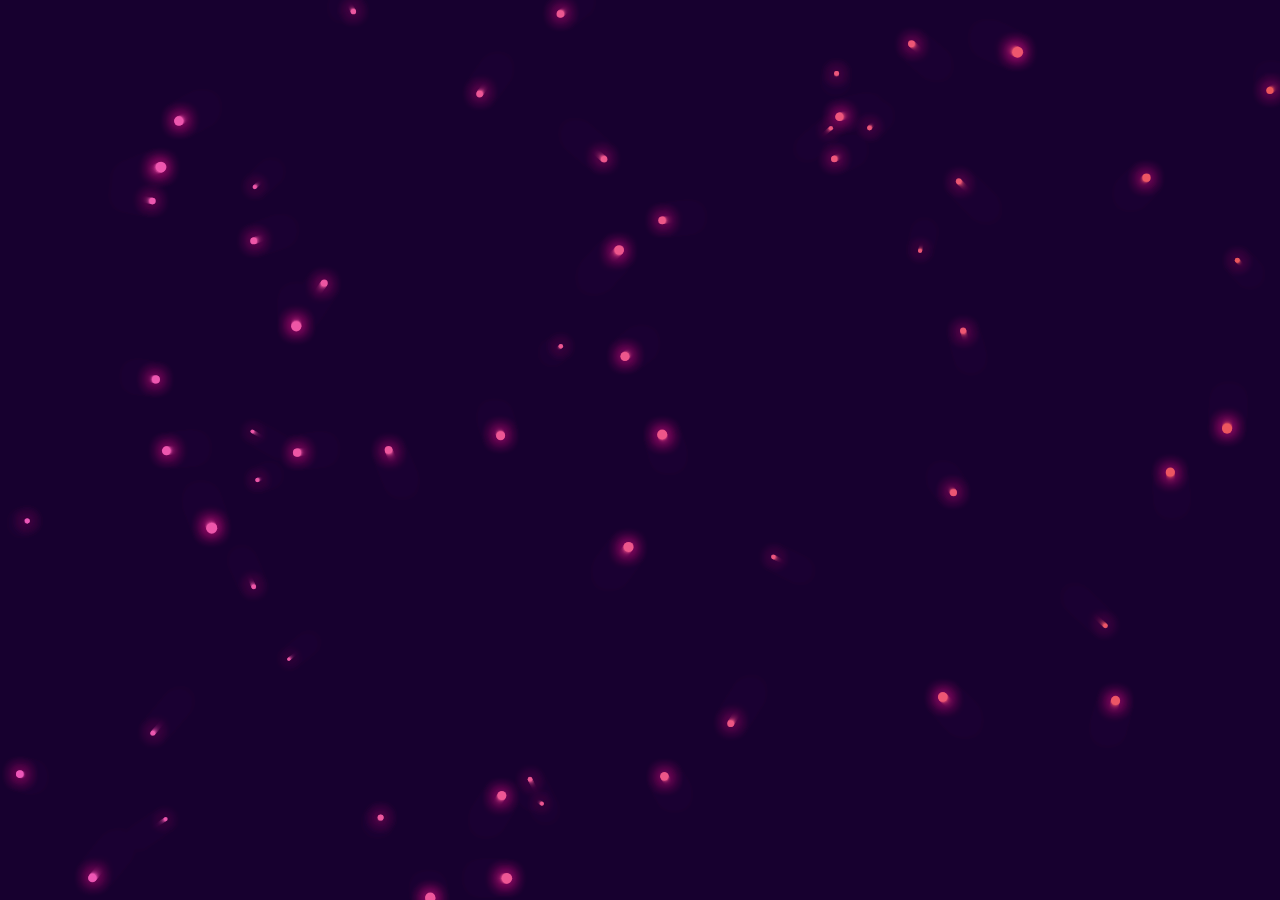
<file: Folder Baru/index.html>
</html>
<!DOCTYPE html>
<html lang="id">
<head>
    <meta charset="UTF-8">
    <meta name="viewport" content="width=device-width, initial-scale=1.0, user-scalable=no">
    <title>Happy Birthday Erna ❤️</title>
    <style>
        /* INLINE CSS - NO EXTERNAL FILE */
        * { margin: 0; padding: 0; box-sizing: border-box; }
        body { 
            font-family: system-ui, -apple-system, sans-serif;
            overflow: hidden;
            background: linear-gradient(135deg, #1a0033 0%, #2d1b69 30%, #4d0080 60%, #8a2be2 100%);
            color: white;
            min-height: 100vh;
        }
        
        /* CANVAS */
        #canvas { 
            position: fixed; 
            top: 0; left: 0; 
            width: 100vw; 
            height: 100vh; 
            z-index: 1; 
        }
        
        /* LOADER */
        .loader {
            position: fixed;
            top: 0; left: 0;
            width: 100vw; height: 100vh;
            background: rgba(26,0,51,0.98);
            display: flex;
            flex-direction: column;
            justify-content: center;
            align-items: center;
            z-index: 999;
            transition: opacity 0.4s ease;
        }
        .love-loader { font-size: clamp(2.5rem, 12vw, 5rem); margin-bottom: 2rem; text-shadow: 0 0 30px #ff1493; }
        .love-spin { animation: spin 1s linear infinite; }
        .love-fall { animation: fall 1s ease-in-out infinite 0.2s; }
        .love-bounce { animation: bounce 0.8s ease-in-out infinite 0.4s; }
        .loader-text { 
            font-size: clamp(1rem, 4vw, 1.4rem); 
            color: #ff69b4; 
            margin-bottom: 3rem; 
            animation: pulse 1.5s infinite; 
            text-shadow: 0 0 15px #ff1493;
        }
        .progress-bar {
            width: clamp(200px, 50vw, 300px);
            height: 8px;
            background: rgba(255,20,147,0.2);
            border-radius: 10px;
            overflow: hidden;
            box-shadow: 0 0 25px rgba(255,20,147,0.4);
        }
        .progress-fill {
            height: 100%;
            background: linear-gradient(90deg, #ff1493, #ff69b4, #ff1493);
            width: 0%;
            border-radius: 10px;
            transition: width 0.1s ease;
            box-shadow: 0 0 20px #ff1493;
        }
        
        @keyframes spin { to { transform: rotate(360deg); } }
        @keyframes fall { 0%,100% { transform: translateY(0); } 50% { transform: translateY(25px); } }
        @keyframes bounce { 0%,100% { transform: scale(1); } 50% { transform: scale(1.4); } }
        @keyframes pulse { 0%,100% { opacity: 1; transform: scale(1); } 50% { opacity: 0.8; transform: scale(1.1); } }
        
        /* MAIN CONTENT - MOBILE CENTER */
        .main-content {
            position: fixed;
            top: 0; left: 0;
            width: 100vw; height: 100vh;
            display: flex;
            flex-direction: column;
            justify-content: center;
            align-items: center;
            padding: clamp(1rem, 5vw, 3rem);
            z-index: 10;
            opacity: 0;
            background: rgba(0,0,0,0.1);
            backdrop-filter: blur(20px);
        }
        
        .content {
            text-align: center;
            max-width: 90vw;
            display: flex;
            flex-direction: column;
            align-items: center;
            gap: clamp(1rem, 4vw, 2.5rem);
        }
        
        .title-anim {
            font-size: clamp(2.5rem, 12vw, 6rem);
            font-weight: 800;
            background: linear-gradient(45deg, #ff1493 0%, #ff69b4 50%, #ffb6c1 100%);
            background-clip: text;
            -webkit-background-clip: text;
            -webkit-text-fill-color: transparent;
            text-shadow: 0 0 40px rgba(255,20,147,0.8);
            animation: titleGlow 2s ease-out forwards, gradientShift 3s ease infinite 1s;
            margin: 0;
        }
        
        .emoji-heart {
            font-size: clamp(4rem, 18vw, 8rem);
            text-shadow: 0 0 60px #ff1493, 0 0 100px #ff69b4;
            animation: heartBeat 2s ease-in-out infinite 0.5s;
            line-height: 1;
        }
        
        .text-anim {
            font-size: clamp(1.1rem, 4vw, 1.6rem);
            color: #ffe4e1;
            line-height: 1.6;
            max-width: 80%;
            text-shadow: 0 0 20px rgba(255,20,147,0.6);
            animation: fadeIn 1.5s ease-out forwards 1s;
            margin: 0;
        }
        
        .btn {
            display: inline-flex;
            align-items: center;
            gap: 0.75rem;
            padding: clamp(1rem, 4vw, 1.4rem) clamp(2rem, 8vw, 3rem);
            background: linear-gradient(145deg, #ff1493, #ff69b4);
            color: white !important;
            text-decoration: none;
            border-radius: 50px;
            font-size: clamp(1rem, 4vw, 1.3rem);
            font-weight: 700;
            box-shadow: 0 15px 35px rgba(255,20,147,0.5);
            transition: all 0.3s cubic-bezier(0.68,-0.55,0.265,1.55);
            text-shadow: 0 2px 4px rgba(0,0,0,0.3);
            animation: btnSlide 1.5s ease-out forwards 1.5s;
            position: relative;
            z-index: 20;
            border: 2px solid rgba(255,255,255,0.3);
        }
        
        .btn:hover {
            transform: translateY(-8px) scale(1.05) !important;
            box-shadow: 0 25px 50px rgba(255,20,147,0.7) !important;
        }
        
        /* ANIMATIONS */
        @keyframes titleGlow { from { opacity: 0; transform: translateY(50px) scale(0.8); } to { opacity: 1; transform: translateY(0) scale(1); } }
        @keyframes heartBeat { 0%,100% { transform: scale(1) rotate(-3deg); } 50% { transform: scale(1.25) rotate(3deg); } }
        @keyframes fadeIn { from { opacity: 0; transform: translateY(30px); } to { opacity: 1; transform: translateY(0); } }
        @keyframes btnSlide { from { opacity: 0; transform: translateY(40px) scale(0.9); } to { opacity: 1; transform: translateY(0) scale(1); } }
        @keyframes gradientShift { 0%,100% { background-position: 0% 50%; } 50% { background-position: 100% 50%; } }
        
        /* MOBILE FIX */
        @media (max-width: 480px) {
            .content { gap: 1.5rem; padding: 1rem; }
            .main-content { padding: 1rem; }
        }
    </style>
</head>
<body>
    <!-- LOADER -->
    <div class="loader" id="loader">
        <div class="love-loader">
            <span class="love-spin">💖</span>
            <span class="love-fall">💕</span>
            <span class="love-bounce">💗</span>
        </div>
        <p class="loader-text">Loading cinta magic...</p>
        <div class="progress-bar">
            <div class="progress-fill" id="progress"></div>
        </div>
    </div>
    
    <!-- CANVAS -->
    <canvas id="canvas"></canvas>
    
    <!-- CONTENT -->
    <main class="main-content" id="content">
        <div class="content">
            <h1 class="title-anim">Happy Birthday</h1>
            <div class="emoji-heart">❤️</div>
            <p class="text-anim">Semoga panjang umur, sehat selalu,<br>dan semua impianmu tercapai ✨</p>
            <a href="erna.html" class="btn">👉bukaa ini!!👈</a>
        </div>
    </main>

    <script>
        // INLINE JS - BULLETPROOF
        (function() {
            const loader = document.getElementById('loader');
            const progress = document.getElementById('progress');
            const content = document.getElementById('content');
            const canvas = document.getElementById('canvas');
            
            let ctx, particles = [], raf;
            
            // Canvas immediate
            canvas.width = window.innerWidth;
            canvas.height = window.innerHeight;
            ctx = canvas.getContext('2d');
            
            // 60 particles
            for (let i = 0; i < 60; i++) {
                particles[i] = {
                    x: Math.random() * canvas.width,
                    y: Math.random() * canvas.height,
                    vx: (Math.random() - 0.5) * 1.5,
                    vy: (Math.random() - 0.5) * 1.5,
                    r: Math.random() * 4 + 1.5
                };
            }
            
            // Animation loop
            function loop() {
                ctx.fillStyle = 'rgba(26,0,51,0.25)';
                ctx.fillRect(0, 0, canvas.width, canvas.height);
                
                ctx.shadowBlur = 15;
                ctx.shadowColor = '#ff1493';
                
                particles.forEach(p => {
                    p.x += p.vx;
                    p.y += p.vy;
                    if (p.x < 0 || p.x > canvas.width) p.vx *= -1;
                    if (p.y < 0 || p.y > canvas.height) p.vy *= -1;
                    
                    const hue = 320 + (p.x / canvas.width) * 40;
                    ctx.fillStyle = `hsla(${hue}, 85%, 65%, 0.9)`;
                    ctx.beginPath();
                    ctx.arc(p.x, p.y, p.r, 0, Math.PI * 2);
                    ctx.fill();
                });
                
                ctx.shadowBlur = 0;
                raf = requestAnimationFrame(loop);
            }
            loop();
            
            // Loading
            let prog = 0;
            function loading() {
                prog += 6;
                progress.style.width = prog + '%';
                if (prog < 100) requestAnimationFrame(loading);
                else setTimeout(hide, 300);
            }
            
            function hide() {
                loader.style.opacity = '0';
                setTimeout(() => {
                    loader.style.display = 'none';
                    content.style.opacity = '1';
                }, 400);
            }
            
            // Start
            loading();
            
            // Safety
            setTimeout(hide, 2000);
            
            // Resize
            window.addEventListener('resize', () => {
                canvas.width = window.innerWidth;
                canvas.height = window.innerHeight;
            });
        })();
    </script>
</body>
</html>
</file>
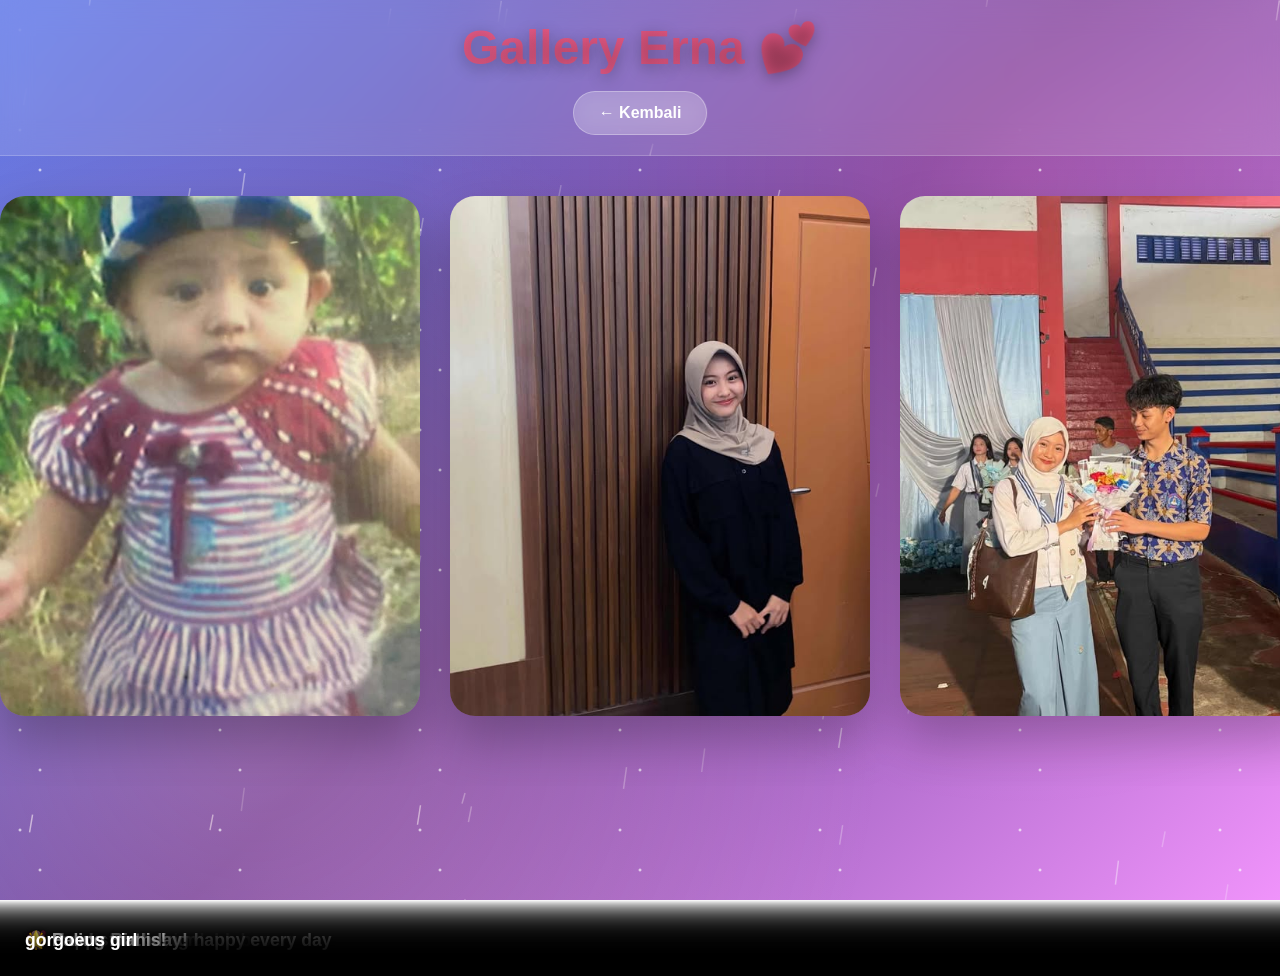
<file: Folder Baru/erna.html>
<!DOCTYPE html>
<html lang="id">
<head>
    <meta charset="UTF-8">
    <meta name="viewport" content="width=device-width, initial-scale=1.0">
    <title>Gallery Erna ❤️</title>
    <style>
        /* RESET */
        * {
            margin: 0;
            padding: 0;
            box-sizing: border-box;
        }

        html {
            scroll-behavior: smooth;
        }

        body {
            font-family: -apple-system, BlinkMacSystemFont, 'Segoe UI', Roboto, sans-serif;
            background: linear-gradient(135deg, #667eea 0%, #764ba2 50%, #f093fb 100%);
            background-attachment: fixed;
            min-height: 100vh;
            position: relative;
        }

        /* BACKGROUND ANIMATIONS */
        body::before {
            content: '';
            position: fixed;
            top: 0;
            left: 0;
            width: 100vw;
            height: 100vh;
            background-image: 
                radial-gradient(circle at 20% 80%, rgba(255,182,193,0.25) 0%, transparent 50%),
                radial-gradient(circle at 80% 20%, rgba(255,105,180,0.25) 0%, transparent 50%);
            animation: floatBg 20s ease-in-out infinite;
            z-index: -2;
            pointer-events: none;
        }

        body::after {
            content: '';
            position: fixed;
            top: 0;
            left: 0;
            width: 100vw;
            height: 100vh;
            background-image: 
                radial-gradient(2px 2px at 20px 30px, #fff, transparent),
                radial-gradient(2px 2px at 40px 70px, #fff, transparent);
            background-repeat: repeat;
            background-size: 200px 100px;
            animation: sparkle 3s linear infinite;
            z-index: -1;
            pointer-events: none;
        }

        @keyframes floatBg { 0%, 100% { transform: translateY(0); } 50% { transform: translateY(-20px); } }
        @keyframes sparkle { 0% { transform: translateY(0); opacity: 1; } 100% { transform: translateY(-100px); opacity: 0; } }

        /* HEADER */
        .header {
            background: rgba(255,255,255,0.12);
            backdrop-filter: blur(15px);
            border-bottom: 1px solid rgba(255,255,255,0.2);
            padding: 20px;
            text-align: center;
            position: sticky;
            top: 0;
            z-index: 100;
        }

        .header h1 {
            background: linear-gradient(45deg, #ff6b9d, #c44569, #ff9ff3);
            background-size: 200% 200%;
            -webkit-background-clip: text;
            -webkit-text-fill-color: transparent;
            background-clip: text;
            font-size: clamp(1.8rem, 6vw, 3rem);
            margin-bottom: 15px;
            animation: gradientShift 3s ease infinite;
            text-shadow: 0 4px 15px rgba(0,0,0,0.3);
        }

        @keyframes gradientShift {
            0%, 100% { background-position: 0% 50%; }
            50% { background-position: 100% 50%; }
        }

        .back-btn {
            display: inline-block;
            padding: 12px 25px;
            background: rgba(255,255,255,0.2);
            color: white;
            text-decoration: none;
            border-radius: 30px;
            backdrop-filter: blur(10px);
            font-weight: 600;
            transition: all 0.3s ease;
            border: 1px solid rgba(255,255,255,0.3);
        }

        .back-btn:hover {
            background: rgba(255,255,255,0.3);
            transform: translateY(-3px);
            box-shadow: 0 10px 25px rgba(0,0,0,0.2);
        }

        /* DESKTOP: HORIZONTAL SLIDE */
        @media (min-width: 769px) {
            body {
                overflow-x: auto;
                overflow-y: hidden;
            }
            
            .gallery-container {
                max-width: 100%;
                padding: 40px 20px;
                overflow-x: auto;
                overflow-y: hidden;
                scroll-snap-type: x proximity;
                -webkit-overflow-scrolling: touch;
                scrollbar-width: none;
                -ms-overflow-style: none;
            }

            .gallery-container::-webkit-scrollbar { display: none; }

            .gallery-grid {
                display: flex;
                gap: 30px;
                width: max-content;
                padding-bottom: 30px;
            }

            .gallery-item {
                flex: 0 0 420px;
                height: 520px;
                border-radius: 25px;
                overflow: hidden;
                box-shadow: 0 25px 50px rgba(0,0,0,0.25);
                transition: all 0.5s cubic-bezier(0.25, 0.46, 0.45, 0.94);
                scroll-snap-align: start;
                cursor: grab;
            }

            .gallery-item:hover {
                transform: translateY(-20px) scale(1.03);
                box-shadow: 0 50px 100px rgba(0,0,0,0.4);
                z-index: 10;
            }
        }

        /* MOBILE: VERTICAL GRID */
        @media (max-width: 768px) {
            body {
                overflow-x: hidden;
                overflow-y: auto;
            }
            
            .gallery-container {
                max-width: 100%;
                padding: 20px 15px;
                overflow: visible;
            }

            .gallery-grid {
                display: grid;
                grid-template-columns: repeat(auto-fit, minmax(280px, 1fr));
                gap: 20px;
                max-width: 100%;
                margin: 0 auto;
            }

            .gallery-item {
                width: 100%;
                height: 350px;
                border-radius: 20px;
                overflow: hidden;
                box-shadow: 0 20px 40px rgba(0,0,0,0.25);
                transition: all 0.4s ease;
            }

            .gallery-item:hover {
                transform: translateY(-10px) scale(1.02);
                box-shadow: 0 30px 60px rgba(0,0,0,0.35);
            }

            /* Single column di mobile kecil */
            @media (max-width: 480px) {
                .gallery-grid {
                    grid-template-columns: 1fr;
                    gap: 25px;
                }
                
                .gallery-item {
                    height: 320px;
                }
            }
        }

        /* COMMON STYLES */
        .gallery-item img {
            width: 100%;
            height: 100%;
            object-fit: cover;
            display: block;
            transition: transform 0.4s ease;
        }

        .overlay {
            position: absolute;
            bottom: 0;
            left: 0;
            right: 0;
            background: linear-gradient(transparent, rgba(0,0,0,0.9));
            color: white;
            padding: 30px 25px 25px;
            transform: translateY(100%);
            transition: all 0.4s ease;
            font-size: 1.1rem;
            font-weight: 600;
            text-shadow: 0 2px 10px rgba(0,0,0,0.5);
        }

        .gallery-item:hover .overlay {
            transform: translateY(0);
        }

        /* CANVAS */
        #canvas {
            position: fixed;
            top: 0;
            left: 0;
            width: 100vw;
            height: 100vh;
            z-index: -3;
            pointer-events: none;
        }
    </style>
</head>
<body>
    <!-- CANVAS -->
    <canvas id="canvas"></canvas>
    
    <!-- HEADER -->
    <header class="header">
        <h1>Gallery Erna 💕</h1>
        <a href="index.html" class="back-btn">← Kembali</a>
    </header>
    
    <!-- GALLERY -->
    <main class="gallery-container">
        <div class="gallery-grid">
            <div class="gallery-item">
                <img src="erna.jpg" alt="Erna 1" loading="lazy">
                <div class="overlay">💖 budak kecik ini udahh besarr</div>
            </div>
            <div class="gallery-item">
                <img src="foto.jpg" alt="Erna 2" loading="lazy">
                <div class="overlay">✨ Selalu tersenyum</div>
            </div>
            <div class="gallery-item">
                <img src="2.jpg" alt="Erna 3" loading="lazy">
                <div class="overlay">💕 thanks for being happy every day</div>
            </div>
            <div class="gallery-item">
                <img src="3.jpg" alt="Erna 4" loading="lazy">
                <div class="overlay">🌸 Happy Birthday!</div>
            </div>
            <div class="gallery-item">
                <img src="4.jpg" alt="Erna 5" loading="lazy">
                <div class="overlay">🌟 Paling manis!</div>
            </div>
            <div class="gallery-item">
                <img src="5.jpg" alt="Erna 6" loading="lazy">
                <div class="overlay">gorgoeus girl</div>
            </div>
        </div>
    </main>

    <script>
        // RESPONSIVE CANVAS
        const canvas = document.getElementById('canvas');
        const ctx = canvas.getContext('2d');
        
        function resizeCanvas() {
            canvas.width = window.innerWidth;
            canvas.height = window.innerHeight;
        }
        resizeCanvas();
        window.addEventListener('resize', resizeCanvas);

        // RAIN EFFECT
        const raindrops = [];
        for(let i = 0; i < 80; i++) {
            raindrops.push({
                x: Math.random() * canvas.width,
                y: Math.random() * canvas.height,
                length: Math.random() * 15 + 10,
                speed: Math.random() * 4 + 1,
                opacity: Math.random() * 0.4 + 0.2
            });
        }

        function animateRain() {
            ctx.clearRect(0, 0, canvas.width, canvas.height);
            raindrops.forEach(drop => {
                ctx.strokeStyle = `rgba(255,255,255,${drop.opacity})`;
                ctx.lineWidth = 1.5;
                ctx.beginPath();
                ctx.moveTo(drop.x, drop.y);
                ctx.lineTo(drop.x - 3, drop.y + drop.length);
                ctx.stroke();
                drop.y += drop.speed;
                if(drop.y > canvas.height) drop.y = -20;
            });
            requestAnimationFrame(animateRain);
        }
        animateRain();
    </script>
</body>
</html
</file>
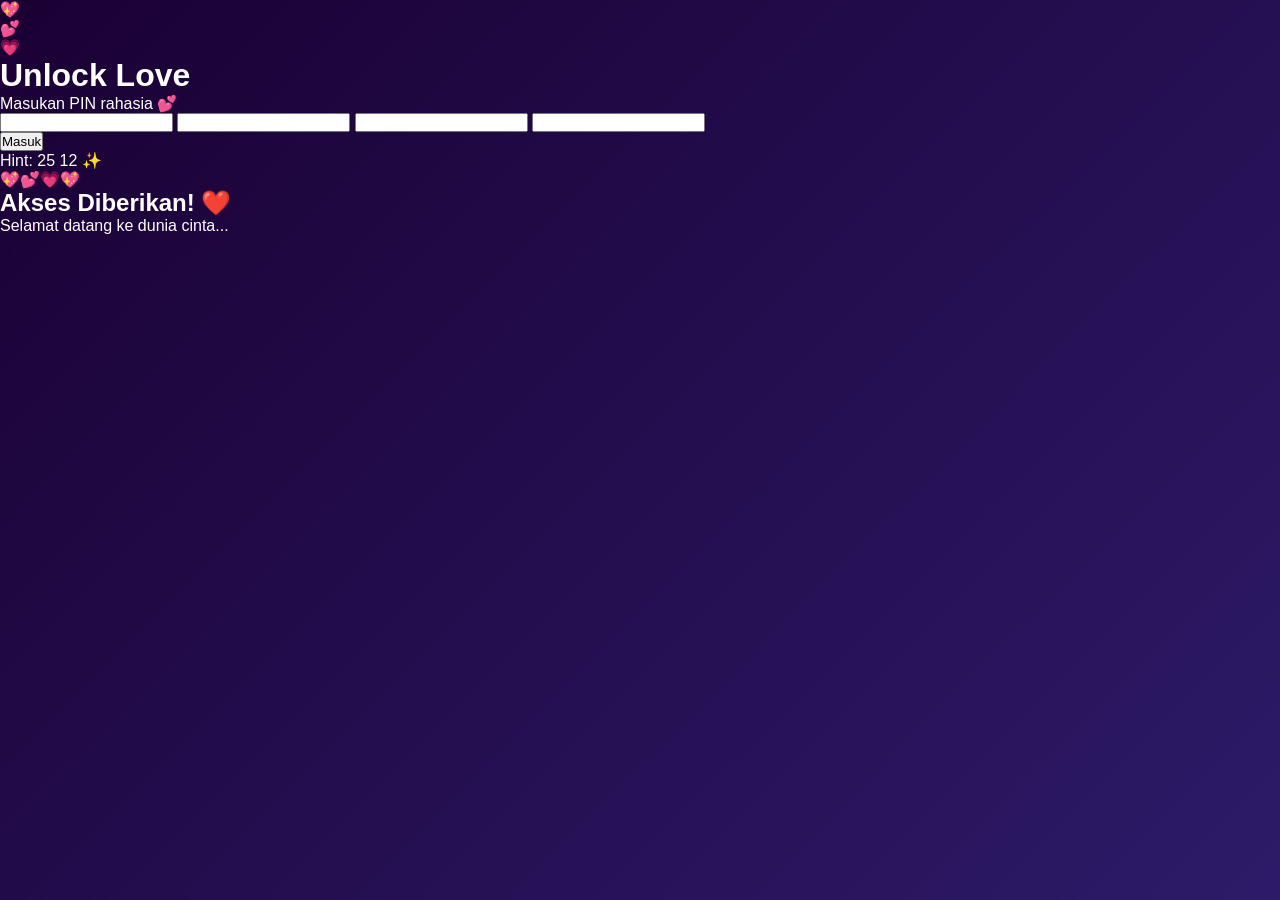
<file: Folder Baru/login.html>
<!DOCTYPE html>
<html lang="id">
<head>
    <meta charset="UTF-8">
    <meta name="viewport" content="width=device-width, initial-scale=1.0">
    <title>Login Love ❤️</title>
    <link rel="stylesheet" href="style.css">
</head>
<body class="login-page">
    <canvas id="canvas"></canvas>
    
    <div class="stars"></div>
    
    <main class="login-container">
        <div class="love-spinner">
            <div class="love-heart">💖</div>
            <div class="love-heart">💕</div>
            <div class="love-heart">💗</div>
        </div>
        
        <form class="login-form" id="loginForm">
            <div class="title-group">
                <h1>Unlock Love</h1>
                <p>Masukan PIN rahasia 💕</p>
            </div>
            
            <div class="pin-inputs">
                <input type="text" maxlength="1" class="pin-box" data-index="0">
                <input type="text" maxlength="1" class="pin-box" data-index="1">
                <input type="text" maxlength="1" class="pin-box" data-index="2">
                <input type="text" maxlength="1" class="pin-box" data-index="3">
            </div>
            
            <button type="submit" class="login-btn">
                <span>Masuk</span>
                <div class="btn-ripple"></div>
            </button>
            
            <div class="hint">
                <span>Hint: 25 12 ✨</span>
            </div>
        </form>
        
        <div class="success-modal" id="successModal">
            <div class="success-content">
                <div class="success-hearts">💖💕💗💖</div>
                <h2>Akses Diberikan! ❤️</h2>
                <p>Selamat datang ke dunia cinta...</p>
            </div>
        </div>
    </main>

    <script src="script.js"></script>
</body>
</html>
</file>
<file: Folder Baru/style.css>
* {
    margin: 0;
    padding: 0;
    box-sizing: border-box;
}

body {
    font-family: 'Arial', sans-serif;
    overflow: hidden;
    /* DARK PINK GRADIENT */
    background: linear-gradient(135deg, #1a0033 0%, #330066 25%, #4d0080 50%, #6600b3 75%, #9933ff 100%);
    min-height: 100vh;
    color: white;
    body {
    font-family: 'Arial', sans-serif;
    overflow: hidden;
    background: 
        /* MAIN GRADIENT */
        linear-gradient(135deg, #1a0033 0%, #330066 25%, #4d0080 50%, #6600b3 75%, #9933ff 100%),
        /* FLOATING GLOW ORBS */
        radial-gradient(circle at 20% 30%, rgba(255, 20, 147, 0.3) 0%, transparent 50%),
        radial-gradient(circle at 80% 70%, rgba(255, 105, 180, 0.25) 0%, transparent 50%),
        radial-gradient(circle at 40% 80%, rgba(255, 182, 193, 0.2) 0%, transparent 50%),
        radial-gradient(circle at 70% 20%, rgba(255, 20, 147, 0.15) 0%, transparent 50%),
        /* STARS */
        radial-gradient(2px 2px at 20px 30px, #ff69b4, transparent),
        radial-gradient(2px 2px at 90px 80px, #ffb6c1, transparent),
        radial-gradient(1px 1px at 150px 20px, #ff1493, transparent),
        radial-gradient(2px 2px at 220px 100px, #ff69b4, transparent),
        /* SUBTLE PATTERN */
        radial-gradient(circle at 50% 50%, rgba(255, 255, 255, 0.05) 0%, transparent 70%);
    background-blend-mode: screen, overlay, screen;
    background-size: 400% 400%, auto, auto, auto, auto, auto, auto, auto, auto, 200% 200%;
    animation: bgShift 20s ease infinite;
    min-height: 100vh;
    color: white;
}

@keyframes bgShift {
    0%, 100% { 
        background-position: 0% 50%, 20% 30%, 80% 70%, 40% 80%, 70% 20%, 0% 0%, 100% 100%; 
    }
    33% { 
        background-position: 100% 50%, 10% 20%, 90% 80%, 30% 90%, 80% 10%, 50% 50%, 0% 100%; 
    }
    66% { 
        background-position: 50% 0%, 90% 40%, 20% 60%, 70% 30%, 40% 70%, 100% 0%, 50% 50%; 
    }
}
}

/* 🔥 CANVAS HUJAN LOVE - Z-INDEX TERATAS */
#canvas {
    position: fixed;
    top: 0;
    left: 0;
    width: 100%;
    height: 100%;
    z-index: 5; /* TERATAS main-content (z-index 10? NOPE!) */
    pointer-events: none;
    mix-blend-mode: screen;
    filter: drop-shadow(0 0 15px rgba(255, 20, 147, 0.4));
}

/* LOADER */
.loader {
    position: fixed;
    top: 0;
    left: 0;
    width: 100%;
    height: 100%;
    background: rgba(26, 0, 51, 0.98);
    display: flex;
    flex-direction: column;
    justify-content: center;
    align-items: center;
    z-index: 1000;
    transition: all 0.3s ease;
}

.loader.hidden {
    opacity: 0;
    transform: scale(0.95);
    pointer-events: none;
}

.love-loader {
    font-size: 3.5rem;
    margin-bottom: 1.5rem;
    text-shadow: 0 0 20px #ff1493;
}

.love-spin {
    display: inline-block;
    animation: spin 1s linear infinite;
}

.love-fall {
    display: inline-block;
    animation: fall 1s ease-in-out infinite;
    animation-delay: 0.2s;
}

.love-bounce {
    display: inline-block;
    animation: bounce 0.8s ease-in-out infinite;
    animation-delay: 0.4s;
}

@keyframes spin { 100% { transform: rotate(360deg); } }
@keyframes fall { 0%, 100% { transform: translateY(0); } 50% { transform: translateY(20px); } }
@keyframes bounce { 0%, 100% { transform: scale(1); } 50% { transform: scale(1.3); } }

.loader-text {
    font-size: 1.3rem;
    color: #ff69b4;
    margin-bottom: 2.5rem;
    text-shadow: 0 0 10px #ff1493;
    animation: pulse 1.5s ease-in-out infinite;
}

@keyframes pulse {
    0%, 100% { opacity: 1; transform: scale(1); }
    50% { opacity: 0.8; transform: scale(1.05); }
}

.progress-bar {
    width: 250px;
    height: 6px;
    background: rgba(255, 20, 147, 0.2);
    border-radius: 3px;
    overflow: hidden;
    box-shadow: 0 0 20px rgba(255, 20, 147, 0.3);
}

.progress-fill {
    height: 100%;
    background: linear-gradient(90deg, #ff1493, #ff69b4, #ff1493);
    width: 0%;
    transition: width 0.15s ease;
    border-radius: 3px;
    box-shadow: 0 0 15px #ff1493;
}

/* MAIN CONTENT */
.main-content {
    position: relative;
    z-index: 10; /* DIATAS canvas (z-index 5) */
    height: 100vh;
    display: flex;
    align-items: center;
    justify-content: center;
    padding: 2rem;
    /* Glass effect */
    background: rgba(255, 255, 255, 0.05);
    backdrop-filter: blur(15px);
}

.content-wrapper {
    display: flex;
    flex-direction: column;
    align-items: center;
    justify-content: center;
    text-align: center;
    max-width: 700px;
    width: 100%;
}

.content {
    display: flex;
    flex-direction: column;
    align-items: center;
    justify-content: center;
    gap: 2rem;
    padding: 2rem;
    background: rgba(255, 255, 255, 0.08);
    border-radius: 25px;
    border: 1px solid rgba(255, 20, 147, 0.3);
    box-shadow: 
        0 25px 50px rgba(0,0,0,0.3),
        inset 0 1px 0 rgba(255,255,255,0.2);
}

/* Title */
.title-anim {
    font-size: clamp(3rem, 10vw, 6rem);
    font-weight: bold;
    background: linear-gradient(45deg, #ff1493, #ff69b4, #ffb6c1, #ff1493);
    background-size: 300% 300%;
    -webkit-background-clip: text;
    -webkit-text-fill-color: transparent;
    background-clip: text;
    text-shadow: 0 0 30px rgba(255, 20, 147, 0.8);
    animation: slideInUp 1s ease-out 0.3s both, gradientShift 3s ease infinite;
    margin: 0;
}

@keyframes gradientShift {
    0%, 100% { background-position: 0% 50%; }
    50% { background-position: 100% 50%; }
}

/* Heart */
.emoji-heart {
    font-size: clamp(4rem, 12vw, 6rem);
    text-shadow: 0 0 50px #ff1493, 0 0 80px #ff69b4;
    animation: heartBeat 1.8s ease-in-out infinite;
    margin: 0;
    line-height: 1;
}

@keyframes heartBeat {
    0%, 100% { 
        transform: scale(1) rotate(-3deg);
        filter: drop-shadow(0 0 25px #ff1493);
    }
    25% { transform: scale(1.15) rotate(1deg); }
    75% { transform: scale(1.15) rotate(-1deg); }
}

/* Text */
.text-anim {
    font-size: clamp(1.1rem, 3vw, 1.4rem);
    color: #ffe4e1;
    line-height: 1.7;
    max-width: 500px;
    text-shadow: 0 0 15px rgba(255, 20, 147, 0.6);
    animation: fadeInUp 1s ease-out 0.6s both;
    margin: 0;
}

/* Button */
.btn {
    display: inline-flex;
    align-items: center;
    gap: 0.75rem;
    padding: 1.3rem 2.8rem;
    background: linear-gradient(145deg, #ff1493, #ff69b4);
    color: white;
    text-decoration: none;
    border-radius: 50px;
    font-size: 1.2rem;
    font-weight: bold;
    transition: all 0.4s cubic-bezier(0.68, -0.55, 0.265, 1.55);
    box-shadow: 
        0 15px 35px rgba(255, 20, 147, 0.5),
        0 0 0 1px rgba(255, 255, 255, 0.3) inset;
    animation: btnSlideIn 1s ease-out 0.9s both;
    text-shadow: 0 2px 4px rgba(0,0,0,0.3);
    position: relative;
    overflow: hidden;
}

.btn::before {
    content: '';
    position: absolute;
    top: 0;
    left: -100%;
    width: 100%;
    height: 100%;
    background: linear-gradient(90deg, transparent, rgba(255,255,255,0.4), transparent);
    transition: left 0.6s;
}

.btn:hover::before {
    left: 100%;
}

.btn:hover {
    transform: translateY(-8px) scale(1.05);
    box-shadow: 
        0 25px 60px rgba(255, 20, 147, 0.7),
        0 0 40px rgba(255, 105, 180, 0.5);
}

.btn:active {
    transform: translateY(-3px) scale(1.02);
}

/* Animations */
@keyframes slideInUp {
    from { transform: translateY(60px); opacity: 0; }
    to { transform: translateY(0); opacity: 1; }
}

@keyframes fadeInUp {
    from { transform: translateY(40px); opacity: 0; }
    to { transform: translateY(0); opacity: 1; }
}

@keyframes btnSlideIn {
    from { transform: translateY(40px) scale(0.9); opacity: 0; }
    to { transform: translateY(0) scale(1); opacity: 1; }
}

/* Responsive */
@media (max-width: 768px) {
    .main-content { padding: 1rem; }
    .content { gap: 1.5rem; padding: 1.5rem; }
    .love-loader { font-size: 2.8rem; }
    .loader-text { font-size: 1.1rem; }
    .btn { padding: 1.1rem 2.2rem; font-size: 1.1rem; }
}

@media (max-width: 480px) {
    .content-wrapper { padding: 0.5rem; }
    .title-anim { font-size: 2.8rem; }
    .emoji-heart { font-size: 4rem; }
    .content { gap: 1.2rem; padding: 1.2rem; }
}
/* GALLERY PAGE */
.gallery-page { background: transparent !important; }

.header {
    position: fixed;
    top: 0;
    left: 0;
    right: 0;
    padding: 1.5rem 2rem;
    background: rgba(26, 0, 51, 0.95);
    backdrop-filter: blur(20px);
    z-index: 100;
    display: flex;
    justify-content: space-between;
    align-items: center;
}

.header h1 {
    font-size: 1.8rem;
    background: linear-gradient(45deg, #ff1493, #ff69b4);
    -webkit-background-clip: text;
    -webkit-text-fill-color: transparent;
    text-shadow: 0 0 20px #ff1493;
}

.back-btn {
    padding: 0.8rem 1.5rem;
    background: linear-gradient(45deg, #ff1493, #ff69b4);
    color: white;
    text-decoration: none;
    border-radius: 25px;
    font-weight: bold;
    transition: all 0.3s ease;
    box-shadow: 0 5px 20px rgba(255, 20, 147, 0.4);
}

.back-btn:hover {
    transform: translateY(-2px);
    box-shadow: 0 10px 30px rgba(255, 20, 147, 0.6);
}

.gallery-container {
    padding: 120px 2rem 2rem;
    max-width: 1400px;
    margin: 0 auto;
}

.gallery-grid {
    display: grid;
    grid-template-columns: repeat(auto-fit, minmax(300px, 1fr));
    gap: 2rem;
}

.gallery-item {
    position: relative;
    border-radius: 20px;
    overflow: hidden;
    box-shadow: 0 20px 40px rgba(0,0,0,0.4);
    transition: all 0.4s ease;
    background: rgba(255, 255, 255, 0.1);
    backdrop-filter: blur(10px);
}

.gallery-item:hover {
    transform: translateY(-15px) scale(1.02);
    box-shadow: 0 30px 60px rgba(255, 20, 147, 0.4);
}

.gallery-item img {
    width: 100%;
    height: 400px;
    object-fit: cover;
    transition: transform 0.4s ease;
}

.gallery-item:hover img {
    transform: scale(1.1);
}

.overlay {
    position: absolute;
    bottom: 0;
    left: 0;
    right: 0;
    background: linear-gradient(transparent, rgba(0,0,0,0.8));
    color: white;
    padding: 2rem 1.5rem 1.5rem;
    transform: translateY(100%);
    transition: transform 0.4s ease;
}

.gallery-item:hover .overlay {
    transform: translateY(0);
}

@media (max-width: 768px) {
    .gallery-grid { 
        grid-template-columns: repeat(auto-fit, minmax(250px, 1fr));
        gap: 1.5rem; 
    }
    .header { padding: 1rem; flex-direction: column; gap: 1rem; }
}
/* ============================================
BLACKBOX AI - HAPPY BIRTHDAY PERFECT CSS
Loading 1.5s + Pink Glow + Responsive
=========================================== */

* {
    margin: 0;
    padding: 0;
    box-sizing: border-box;
}

body {
    font-family: 'Arial', sans-serif;
    overflow-x: hidden;
    background: 
        linear-gradient(135deg, #1a0033 0%, #2d1b69 25%, #4d0080 50%, #6a0dad 75%, #9933ff 100%),
        radial-gradient(circle at 20% 20%, rgba(255,20,147,0.3) 0%, transparent 50%),
        radial-gradient(circle at 80% 80%, rgba(255,105,180,0.25) 0%, transparent 50%);
    background-size: 400% 400%, auto, auto;
    animation: bgShift 15s ease infinite;
    min-height: 100vh;
    color: white;
}

@keyframes bgShift {
    0%, 100% { background-position: 0% 50%, 20% 20%, 80% 80%; }
    50% { background-position: 100% 50%, 80% 20%, 20% 80%; }
}

#canvas {
    position: fixed !important;
    top: 0 !important;
    left: 0 !important;
    width: 100% !important;
    height: 100% !important;
    z-index: 2 !important;
    pointer-events: none !important;
    opacity: 1 !important;
}

/* LOADER - SUPER FAST */
.loader {
    position: fixed;
    top: 0;
    left: 0;
    width: 100%;
    height: 100%;
    background: rgba(26, 0, 51, 0.98);
    display: flex;
    flex-direction: column;
    justify-content: center;
    align-items: center;
    z-index: 1000;
    transition: opacity 0.3s ease;
}

.loader.hidden {
    opacity: 0 !important;
    display: none !important;
}

.love-loader {
    font-size: 4rem;
    margin-bottom: 1.5rem;
    text-shadow: 0 0 30px #ff1493;
}

.love-spin { display: inline-block; animation: spin 1s linear infinite; }
.love-fall { display: inline-block; animation: fall 1s ease-in-out infinite 0.2s; }
.love-bounce { display: inline-block; animation: bounce 0.8s infinite 0.4s; }

@keyframes spin { to { transform: rotate(360deg); } }
@keyframes fall { 0%, 100
</file>
